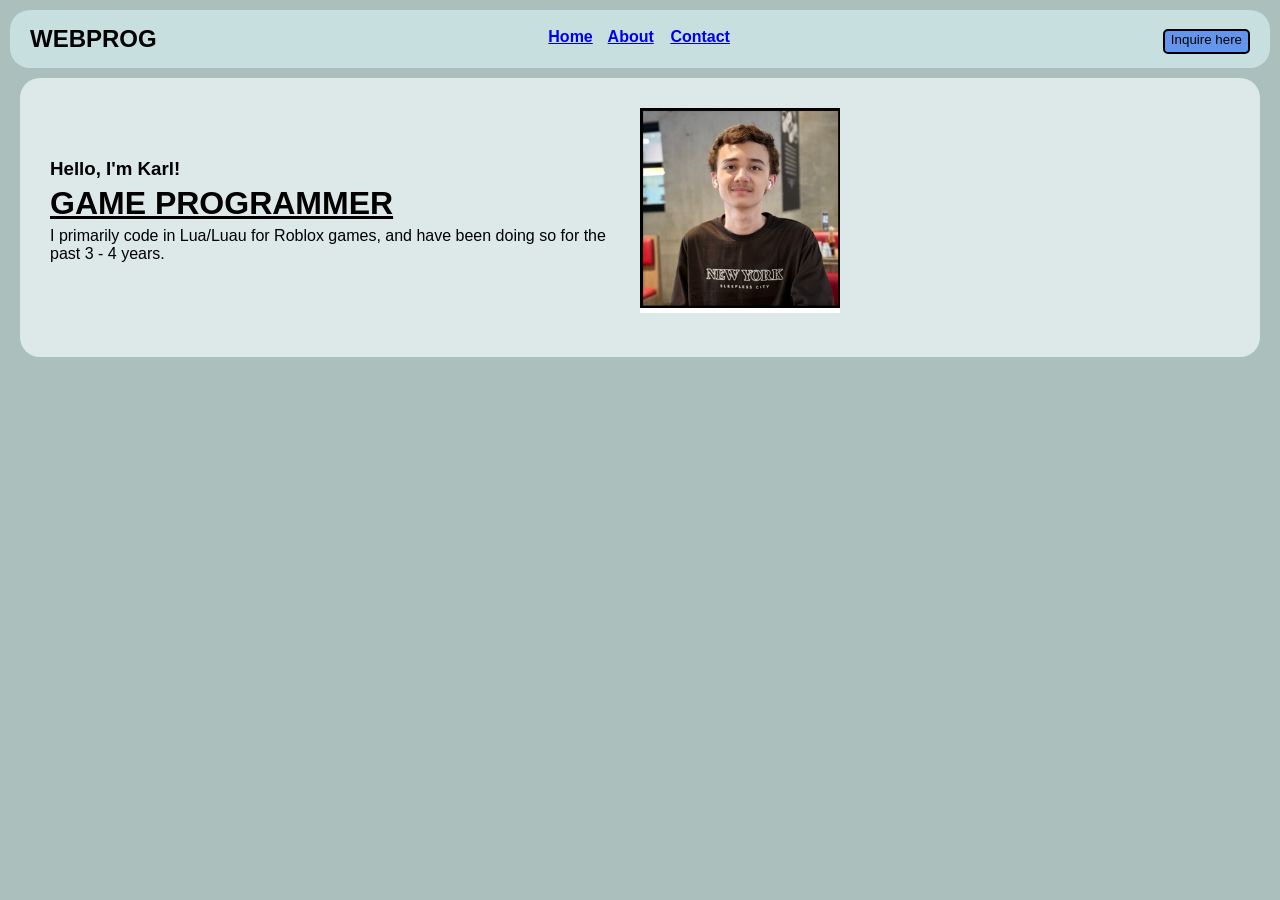
<file: index.html>
<!DOCTYPE html>
<html lang="en">
    <head>
        <meta charset="UTF-8">
        <meta name="viewport" content="width=device-width, initial-scale=1.0">
        <title>Karl's Portfolio</title>
        <link rel="stylesheet" href="styles.css">
    </head>
    <body>
        <header class="flexboxes">
          <div id="leftside">
            <h2>
              WEBPROG
            </h2>
          </div>

          <table id="middleside">
            <tr>
              <th>
                <a href="index.html">
                  <p>
                    Home
                  </p>
                </a>
              </th>
              <th>
                <a href="about.html">
                  <p>
                    About
                  </p>
                </a>
              </th>
              <th>
                <a href="contact.html">
                  <p>
                    Contact
                  </p>
                </a>
              </th>
            </tr>
          </table>

          <div id="rightside">
            <button id="inquiries">
              Inquire here
            </button>
          </div>
        </header>

        <main>
          <div class="flexboxes">
            <div>
              <h3>
                Hello, I'm Karl!
              </h3>
              <h1>
                <u>GAME PROGRAMMER</u>
              </h1>
              <p>
                I primarily code in Lua/Luau for Roblox games,
                and have been doing so for the past 3 - 4 years.
              </p>
            </div>
            <div>
              <img id="pfp" src="images/profile.png">
            </div>
          </div>
        </main>
    </body>
</html>
</file>
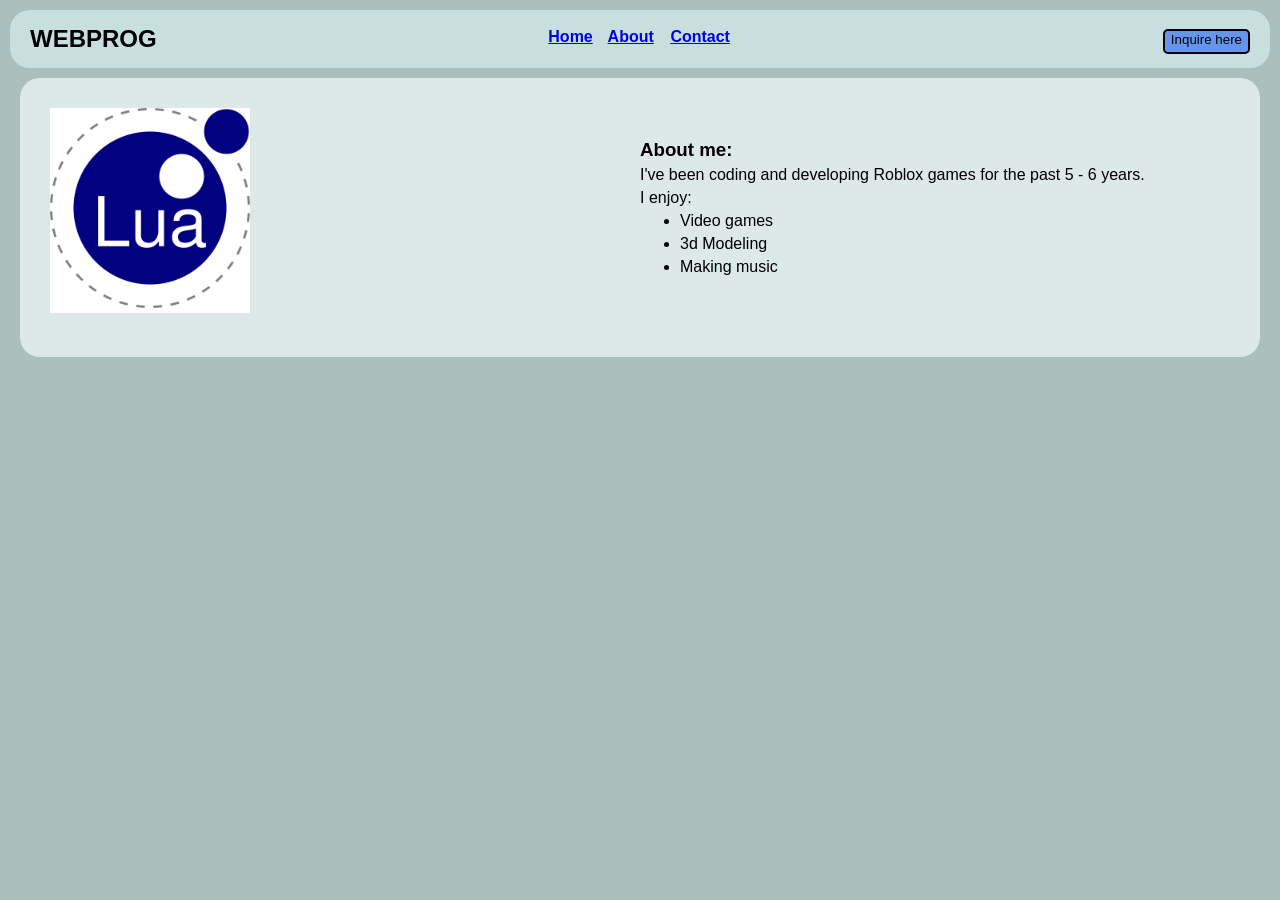
<file: about.html>
<!DOCTYPE html>
<html lang="en">
    <head>
        <meta charset="UTF-8">
        <meta name="viewport" content="width=device-width, initial-scale=1.0">
        <title>About Me</title>
        <link rel="stylesheet" href="styles.css">
    </head>
    <body>
        <header class="flexboxes">
          <div id="leftside">
            <h2>
              WEBPROG
            </h2>
          </div>

          <table id="middleside">
            <tr>
              <th>
                <a href="index.html">
                  <p>
                    Home
                  </p>
                </a>
              </th>
              <th>
                <a href="about.html">
                  <p>
                    About
                  </p>
                </a>
              </th>
              <th>
                <a href="contact.html">
                  <p>
                    Contact
                  </p>
                </a>
              </th>
            </tr>
          </table>

          <div id="rightside">
            <a href="">
              <button id="inquiries">
                Inquire here
              </button>
            </a>
          </div>
        </header>

        <main>
          <div class="flexboxes">
            <div>
              <img id="pfp" src="images/Lua-Logo.webp">
            </div>
            <div>
              <h3>
                About me:
              </h3>
              <p>
                I've been coding and developing Roblox games for the past 5 - 6 years.
              </p>
              <p>
                I enjoy:
              </p>
              <ul>
                <li>Video games</li>
                <li>3d Modeling</li>
                <li>Making music</li>
              </ul>
            </div>
          </div>
        </main>
    </body>
</html>
</file>
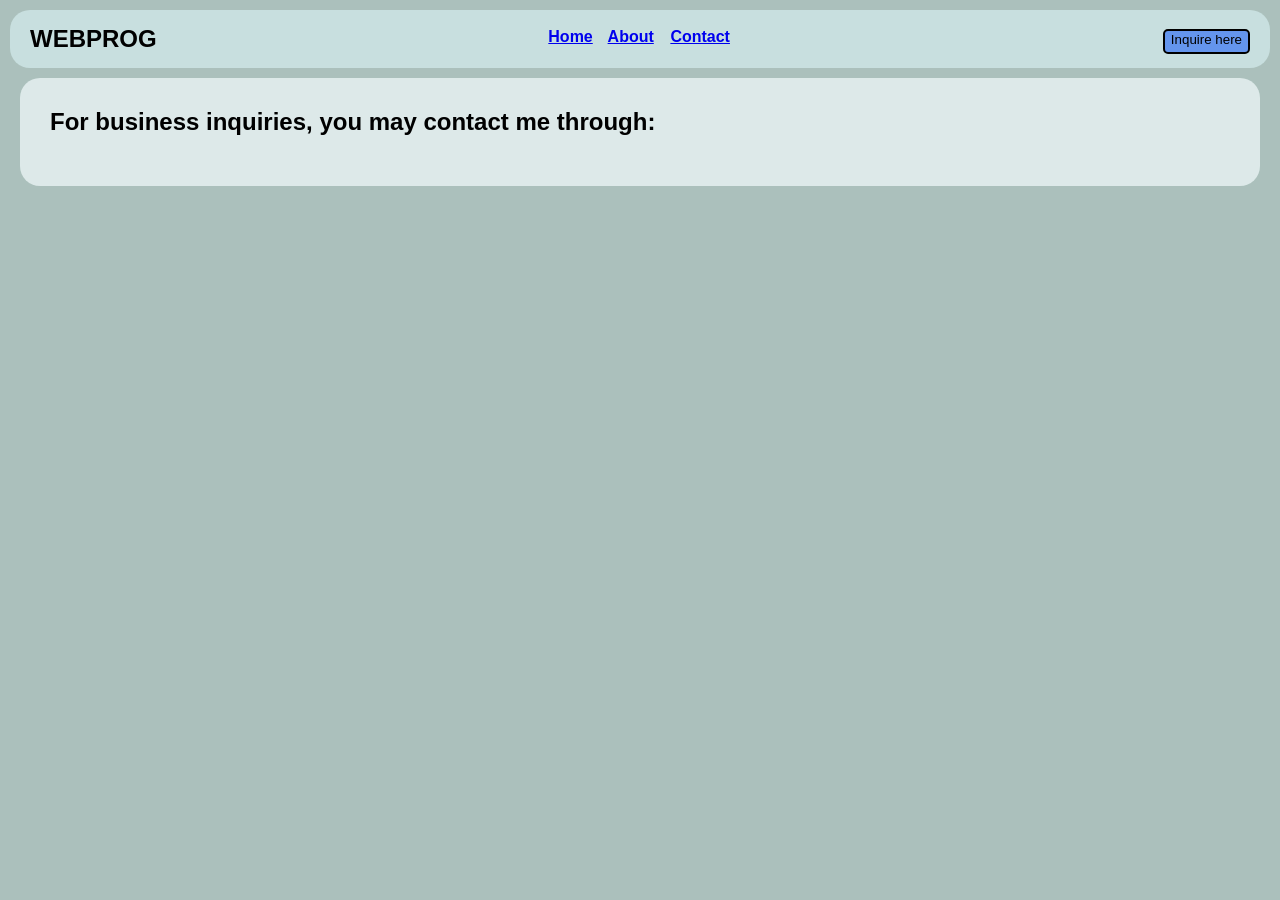
<file: contact.html>
<!DOCTYPE html>
<html lang="en">
    <head>
        <meta charset="UTF-8">
        <meta name="viewport" content="width=device-width, initial-scale=1.0">
        <title>Contact</title>
        <link rel="stylesheet" href="styles.css">
    </head>
    <body>
        <header class="flexboxes">
          <div id="leftside">
            <h2>
              WEBPROG
            </h2>
          </div>

          <table id="middleside">
            <tr>
              <th>
                <a href="index.html">
                  <p>
                    Home
                  </p>
                </a>
              </th>
              <th>
                <a href="about.html">
                  <p>
                    About
                  </p>
                </a>
              </th>
              <th>
                <a href="contact.html">
                  <p>
                    Contact
                  </p>
                </a>
              </th>
            </tr>
          </table>

          <div id="rightside">
            <a href="">
              <button id="inquiries">
                Inquire here
              </button>
            </a>
          </div>
        </header>

        <main>
          <h2>
            For business inquiries, you may contact me through:
          </h2>
          <div class="flexboxes">
            <div>
              <h5>
                
              </h5>
            </div>
          </div>
        </main>
    </body>
</html>
</file>
<file: styles.css>
* {
  margin: auto;
  padding-bottom: 5px;
  font-family: 'Gill Sans', 'Gill Sans MT', Calibri, 'Trebuchet MS', sans-serif;
}
html {
  scroll-behavior: smooth;
}
body {
  background-color: rgb(171, 192, 188);
  padding: 10px;
}
header {
  position: sticky;
  top: 0;
  padding-top: 15px;
  background-color: rgb(200, 223, 223);
  align-items: center;
  border-radius: 20px;
}
main {
  margin: 10px;
  padding: 30px;
  background-color: rgb(221, 233, 233);
  align-items: center;
  border-radius: 20px;
}

#leftside {
  margin-left: 20px;
  text-align: left;
  width: 500px;
}
#middleside {
  text-align: center;
  width: 200px;
}
#rightside {
  text-align: right;
  width: 100px;
  margin-right: 20px;
}
#inquiries {
  background-color: cornflowerblue;
  border: 2px black solid;
  border-radius: 5px;
  align-self: auto;
}
#pfp {
  background-color: white;
  height: 200px;
  width: 200px;
}

.flexboxes {
  display: flex;
}
.flexboxes div {
  flex: 1 1 200px;
}
</file>
